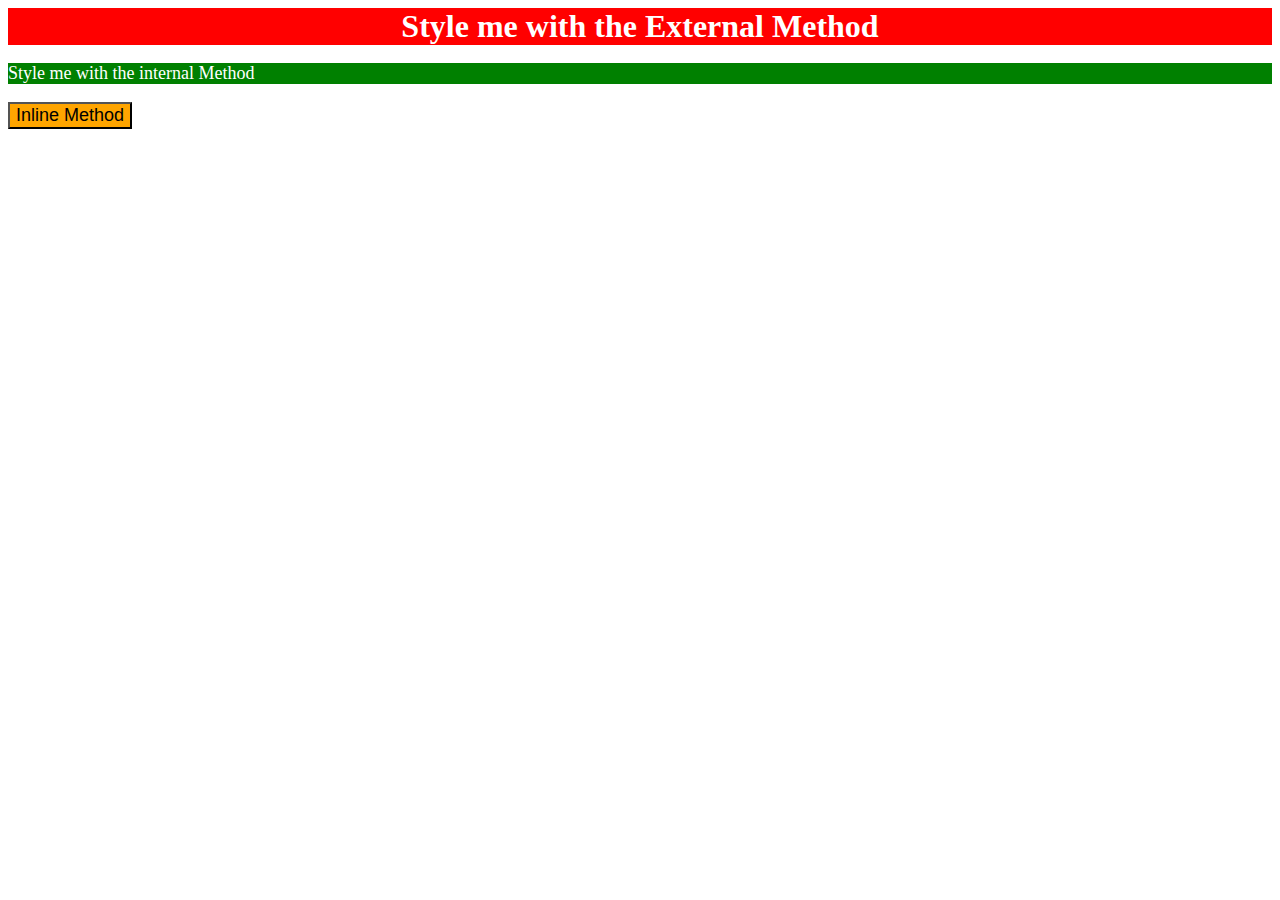
<file: Desktop/Code Projects/repos/CSS/index.html>
<!DOCTYPE html>
<html lang="en">
<head>
    <meta charset="UTF-8">
    <meta name="viewport" content="width=device-width, initial-scale1.0">
    <title>CSS practice</title>
    <link rel="stylesheet" href="style.css">

    <style>
        p {
            background-color: green;
            color: white;
            font-size: 18px;
        }
            
    </style> 
</head>
<body>
    <div>Style me with the External Method</div>
    <p>Style me with the internal Method</p>
    <button style="background-color: orange; font-size: 18px;">Inline Method</button>
</body>
</html>
</file>
<file: Desktop/Code Projects/repos/CSS/style.css>
div {
    background-color: red;
    color: white;
    text-align: center; 
    font-size: 32px;
    font-weight: bold;
}
</file>
